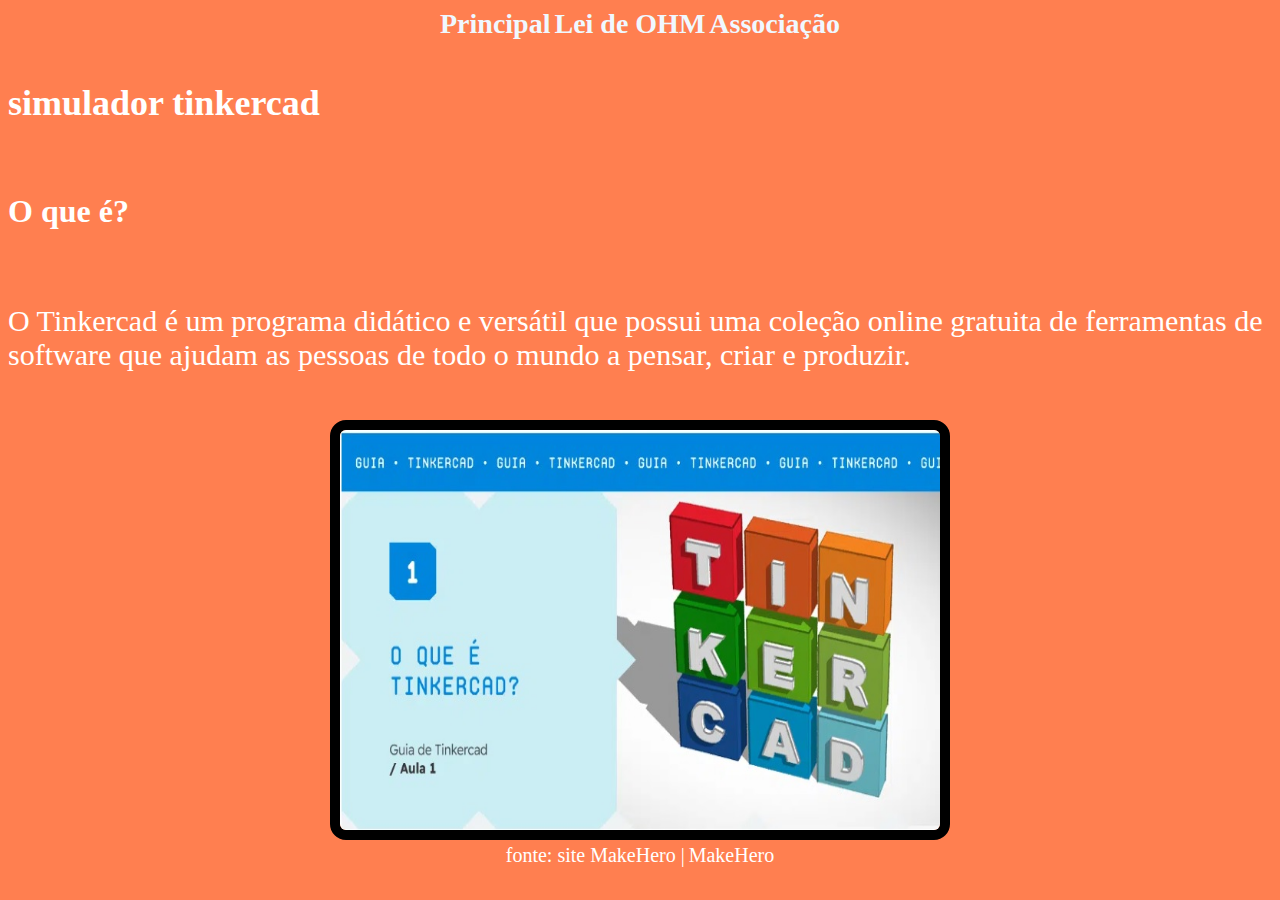
<file: index.html>
<!DOCTYPE html>
<html lang="pt-BR">
<head>
    <meta charset="UTF-8">
    <meta name="viewport" content="width=device-width, initial-scale=1.0">
    <link rel="stylesheet" href="style.css">
    <title>Lei de OHM</title>
</head>
<body>
 <nav>
    <a href="./index.html">Principal</a>
    <a href="./lei_de_ohm.html">Lei de OHM</a>
    <a href="./associacao.html">Associação</a>
 </nav>   
 <br>
 <h1>simulador tinkercad</h1>
 <br>
 <h2>O que é?</h2>
 <br>
 <p>O Tinkercad é um programa didático e versátil que possui uma coleção online gratuita de ferramentas de software que ajudam as pessoas de todo o mundo a pensar, criar e produzir.</p>
 <br>
 <div>
    <img src="./tinkercad.jpg" alt="imagem tinker CAD">
    <br>
    <small> fonte: site MakeHero |</small>
    <a href="https://www.makerhero.com/guia/tinkercad/o-que-e/">MakeHero</a>
 </div>
</body>
</html>
</file>
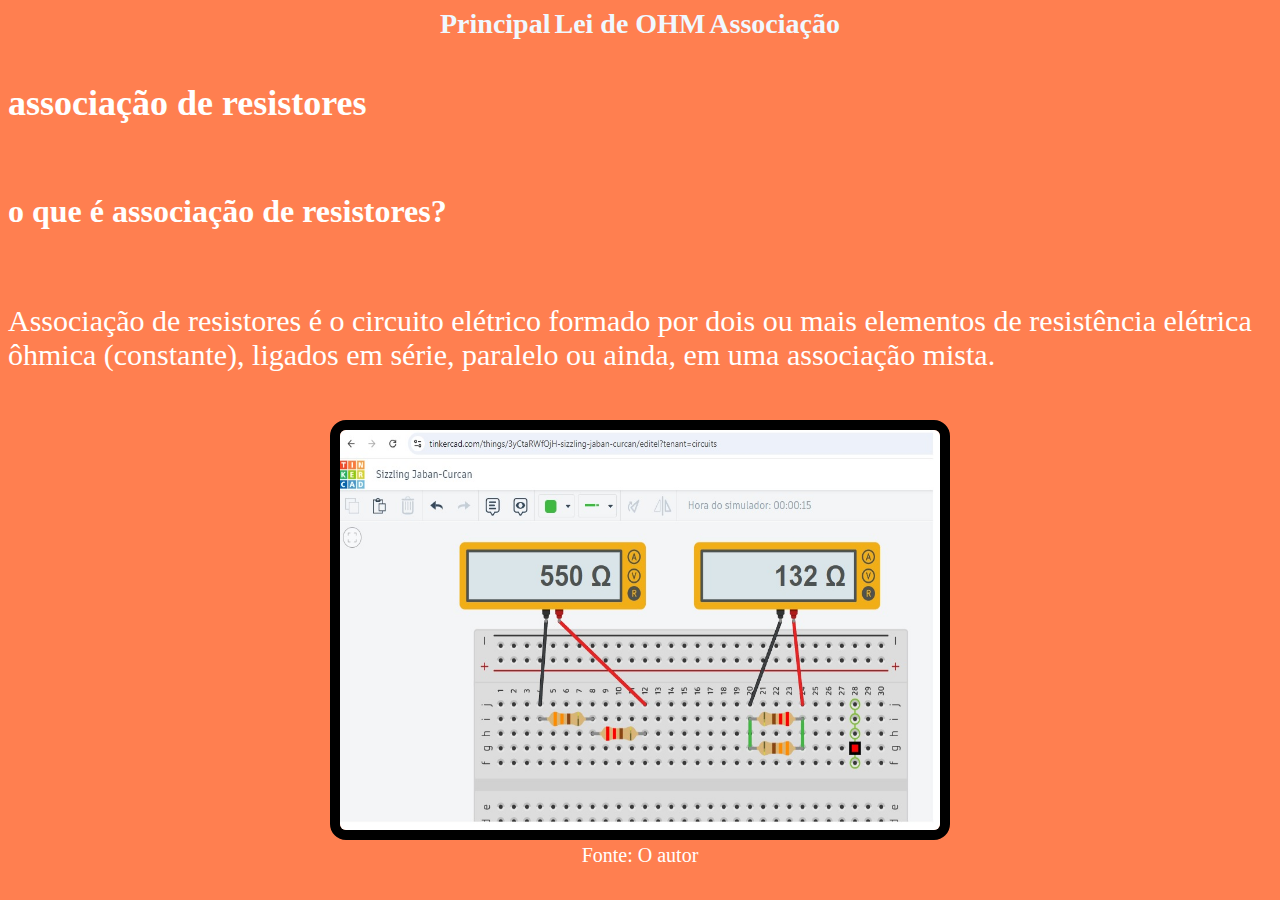
<file: associacao.html>
<!DOCTYPE html>
<html lang="pt-BR">
<head>
    <meta charset="UTF-8">
    <meta name="viewport" content="width=device-width, initial-scale=1.0">
    <link rel="stylesheet" href="style.css">
    <title>Lei de OHM</title>
</head>
<body>
 <nav>
    <a href="./index.html">Principal</a>
    <a href="./lei_de_ohm.html">Lei de OHM</a>
    <a href="./associacao.html">Associação</a>
 </nav>   
 <br>
 <h1>associação de resistores</h1>
 <br>
 <h2>o que é associação de resistores?</h2>
 <br>
 <p>Associação de resistores é o circuito elétrico formado por dois ou mais elementos de resistência elétrica ôhmica (constante), ligados em série, paralelo ou ainda, em uma associação mista.</p>
 <br>
 <div>
    <img src="./associacao_resistor.jpg" alt="imagem de associação de resistores">
    <br>
    <small>Fonte: O autor</small>
 </div>
</body>
</html>
</file>
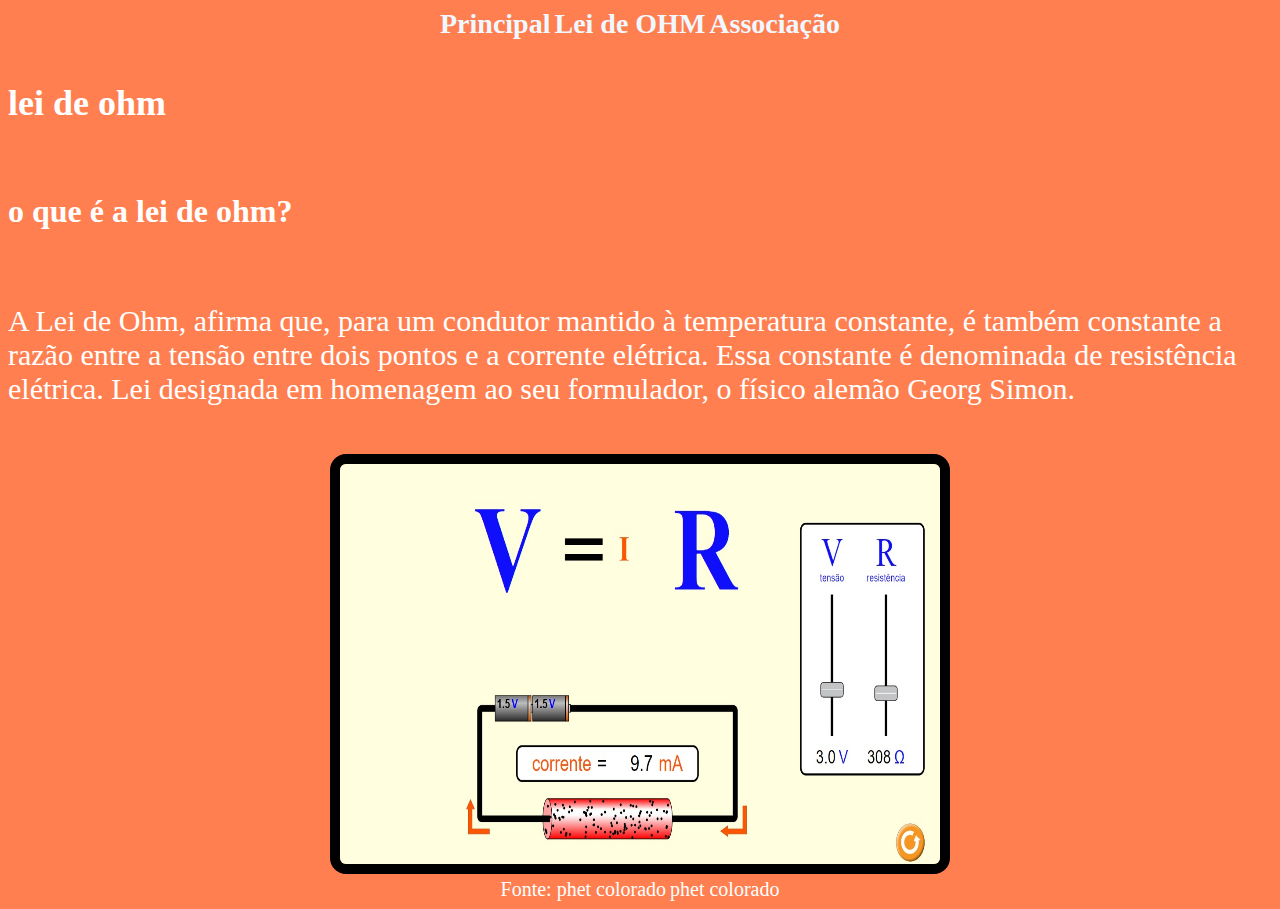
<file: lei_de_ohm.html>
<!DOCTYPE html>
<html lang="pt-BR">
<head>
    <meta charset="UTF-8">
    <meta name="viewport" content="width=device-width, initial-scale=1.0">
    <link rel="stylesheet" href="style.css">
    <title>Lei de OHM</title>
</head>
<body>
 <nav>
    <a href="./index.html">Principal</a>
    <a href="./lei_de_ohm.html">Lei de OHM</a>
    <a href="./associacao.html">Associação</a>
 </nav>  
 <br>
 <h1>lei de ohm</h1> 
 <br>
 <h2>o que é a lei de ohm?</h2>
 <br>
<p>A Lei de Ohm, afirma que, para um condutor mantido à temperatura constante, é também constante a razão entre a tensão entre dois pontos e a corrente elétrica. Essa constante é denominada de resistência elétrica. Lei designada em homenagem ao seu formulador, o físico alemão Georg Simon.
</p>
<br>
<div>
    <img src="./lei_ohm.jpg" alt="imagem da lei de ohm">
    <br>
    <small>Fonte: phet colorado</small>
    <a href="https://phet.colorado.edu/sims/html/ohms-law/latest/ohms-law_all.html?locale=pt_BR">phet colorado</a>
</div>
</body>
</html>
</file>
<file: style.css>
body{
    background-color: coral;
    color: white;
}
nav{
    text-align: center; 
}

nav a{
    font-size: 28px;
    text-decoration: none;
    color: aliceblue;
    font-weight: bold;
}
a:hover{
    background-color: rgb(177, 116, 96);
}
h1{
    font-size: 36px;
}
h2{
    font-size: 32px;
}
p{
    font-size: 30px;
}
div{
    text-align: center;
}
div img{
    width: 600px;
    height: 400px;
    border: solid black 10px;
    border-radius: 16px;
}
small{
    font-size: 20px;
    text-decoration: none;
}
div a {
    color: white;
    font-size: 20px;
    text-decoration: none;
}
</file>
